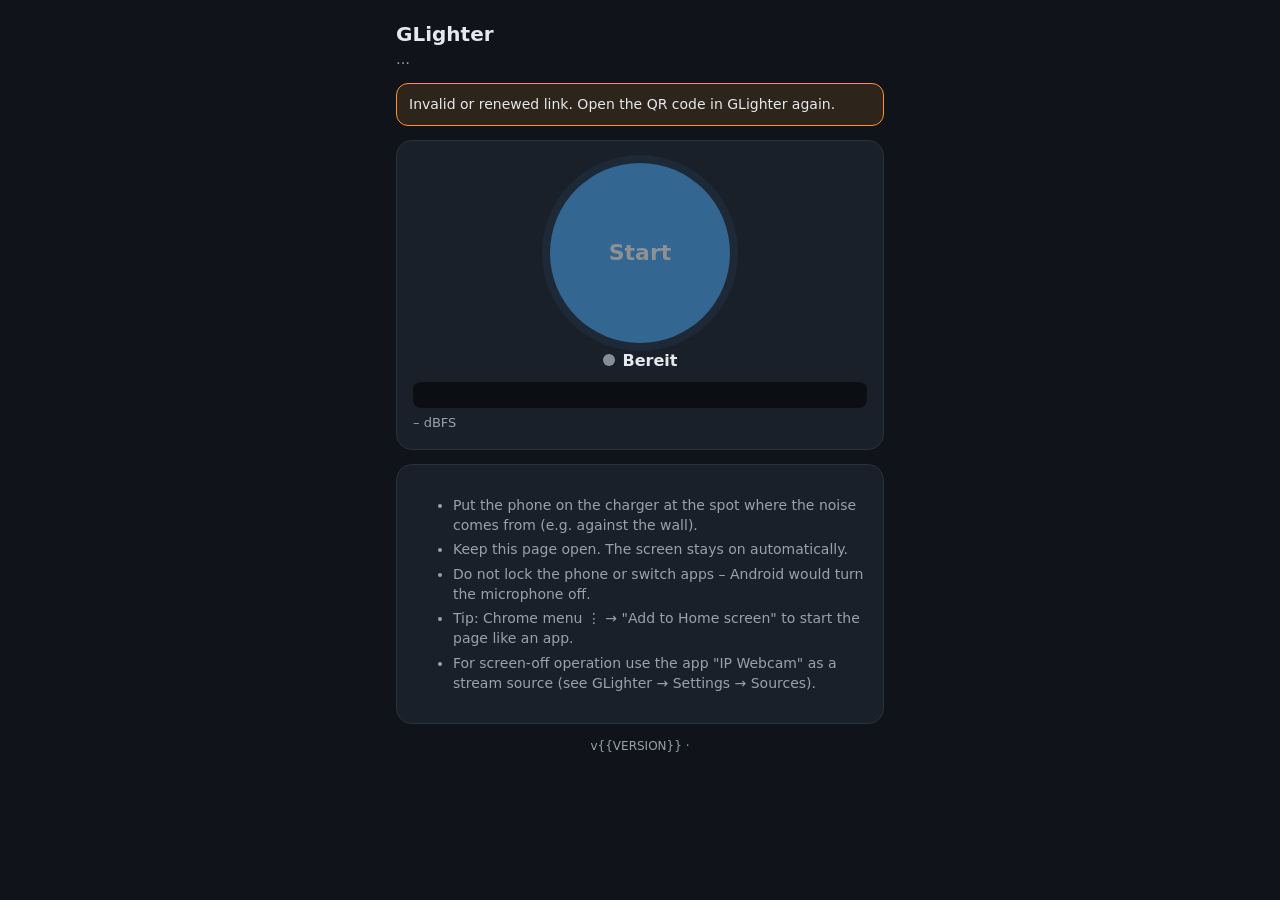
<file: gaslighter/app/web/mic.html>
<!doctype html>
<html lang="de">
<head>
<meta charset="utf-8">
<meta name="viewport" content="width=device-width,initial-scale=1,viewport-fit=cover">
<meta name="theme-color" content="#10141a">
<meta name="mobile-web-app-capable" content="yes">
<title>GLighter – Mikrofon</title>
<style>
:root{--bg:#10141a;--card:#1a2029;--tx:#e6e8eb;--mut:#98a2ad;--bd:#2a313b;--acc:#4dabf7;--thr:#ff922b;--red:#ff6b6b;--ok:#51cf66}
*{box-sizing:border-box}
html,body{margin:0;height:100%;background:var(--bg);color:var(--tx);font:16px/1.45 system-ui,"Segoe UI",Roboto,sans-serif}
.wrap{max-width:520px;margin:0 auto;padding:20px 16px calc(24px + env(safe-area-inset-bottom));display:flex;flex-direction:column;gap:14px;min-height:100%}
h1{font-size:20px;margin:0}.sub{color:var(--mut);font-size:14px}
.card{background:var(--card);border:1px solid var(--bd);border-radius:16px;padding:16px}
#go{width:180px;height:180px;border-radius:50%;border:0;margin:6px auto;display:block;font:700 22px system-ui;color:#fff;background:var(--acc);box-shadow:0 0 0 8px #4dabf722;cursor:pointer;touch-action:manipulation}
#go.on{background:var(--red);box-shadow:0 0 0 8px #ff6b6b22}
#go:disabled{opacity:.5}
.st{display:flex;align-items:center;justify-content:center;gap:8px;font-weight:600}
.dot{width:12px;height:12px;border-radius:50%;background:#868e96}
.dot.ok{background:var(--ok)}.dot.ev{background:var(--red);animation:b 1s infinite}.dot.err{background:var(--thr)}
@keyframes b{50%{opacity:.4}}
.meter{position:relative;height:26px;background:#0b0f14;border-radius:8px;overflow:hidden;margin-top:10px}
.meter i{position:absolute;left:0;top:0;bottom:0;background:linear-gradient(90deg,#2f9e44,#fab005,#e03131);width:0}
.meter b{position:absolute;top:-2px;bottom:-2px;width:3px;background:var(--thr);display:none}
.nums{display:flex;justify-content:space-between;font-size:13px;color:var(--mut);margin-top:6px;font-variant-numeric:tabular-nums}
.tips{font-size:14px;color:var(--mut)}.tips li{margin:4px 0}
.warn{background:#ff922b1f;border:1px solid var(--thr);border-radius:12px;padding:10px 12px;font-size:14px;display:none}
.small{font-size:12px;color:var(--mut);text-align:center}
.mot{display:none}.mot h2{font-size:15px;margin:0 0 8px}.mrow{display:flex;justify-content:space-between;align-items:center;gap:8px;margin:6px 0;font-size:14px}
.mrow b{font-variant-numeric:tabular-nums}.mrow .on{color:var(--red);font-weight:700}
#camv{width:100%;max-height:180px;border-radius:10px;background:#000;object-fit:cover;display:none;margin-top:6px}
.mhint{font-size:12px;color:var(--mut);margin-top:6px}
</style>
</head>
<body>
<div class="wrap">
  <div><h1 id="title">GLighter</h1><div class="sub" id="srcname">…</div></div>
  <div class="warn" id="warn"></div>
  <div class="card">
    <button id="go">Start</button>
    <div class="st"><span class="dot" id="dot"></span><span id="state">Bereit</span></div>
    <div class="meter"><i id="bar"></i><b id="thr"></b></div>
    <div class="nums"><span id="lvl">– dBFS</span><span id="thrv"></span><span id="sent"></span></div>
  </div>
  <div class="card mot" id="mot"><h2 id="mott"></h2>
    <div class="mrow" id="mvr"><span id="mvl"></span><b id="mvv">–</b></div>
    <div class="mrow" id="mtr"><span id="mtl"></span><b id="mtv">–</b></div>
    <div class="mrow" id="mcr"><span id="mcl"></span><b id="mcv">–</b></div>
    <video id="camv" muted playsinline></video>
    <div class="mhint" id="mhint"></div></div>
  <div class="card tips"><ul id="tips"></ul></div>
  <div class="small">v{{VERSION}} · <span id="wl"></span></div>
</div>
<script>
(function () {
'use strict';
const T = {
  de: { start: 'Start', stop: 'Stopp', ready: 'Bereit', connecting: 'Verbinde …', live: 'Sendet', event: 'Störung erkannt', offline: 'Keine Verbindung – versuche erneut …',
    disabled: 'Quelle ist im GLighter ausgeschaltet', paused: 'Aufzeichnung angehalten – Ton wird nicht ausgewertet', hold: 'Angehalten durch Home Assistant', learning: 'Lernt Hintergrund …', denied: 'Mikrofon-Zugriff verweigert. Erlaube das Mikrofon in den Browser-Einstellungen für diese Seite.',
    insecure: 'Diese Seite muss über https:// geöffnet werden, sonst gibt der Browser das Mikrofon nicht frei.',
    hidden: 'Seite war im Hintergrund – Aufnahme läuft weiter, sobald sie wieder sichtbar ist. Bildschirm anlassen!',
    nolink: 'Ungültiger oder erneuerter Link. Öffne den QR-Code im GLighter neu.', busy: 'Dieser Link wird gerade auf einem anderen Gerät benutzt. Dort stoppen oder im GLighter eine eigene Quelle für dieses Handy anlegen.', thr: 'Schwelle', sent: 'gesendet', wlon: 'Bildschirm bleibt an', wloff: 'Bildschirm-Sperre nicht verhinderbar – bitte Display-Timeout verlängern',
    mot: 'Bewegungsmelder', mvib: '🫨 Erschütterung', mtilt: '📐 Neigung', mcam: '🏃 Bewegung im Bild', mon: 'ausgelöst', mhint: 'Ausgewertet wird nur hier auf dem Handy – es werden nur Zahlen gesendet, kein Bild und kein Video. Für Erschütterung das Handy flach auf Boden, Tisch oder an die Wand legen.',
    mden: 'Bewegungssensor nicht freigegeben – in den Browser-Einstellungen für diese Seite „Bewegung und Ausrichtung“ erlauben.', mcden: 'Kamera nicht freigegeben – Bewegung im Bild ist aus.', mnone: 'Dieses Handy hat keinen Bewegungssensor.',
    tips: ['Handy ans Ladegerät und an die Stelle legen, von der der Lärm kommt (z. B. an die Wand).', 'Diese Seite geöffnet lassen. Der Bildschirm bleibt automatisch an und wird nur gedimmt, wenn du die Helligkeit herunterregelst.',
      'Nicht sperren und nicht in eine andere App wechseln – Android schaltet das Mikrofon sonst ab.', 'Tipp: Chrome-Menü ⋮ → „Zum Startbildschirm hinzufügen“, dann startet die Seite wie eine App.',
      'Für Betrieb mit ausgeschaltetem Bildschirm: App „IP Webcam“ als Stream-Quelle verwenden (siehe GLighter → Einstellungen → Quellen).'] },
  en: { start: 'Start', stop: 'Stop', ready: 'Ready', connecting: 'Connecting …', live: 'Sending', event: 'Disturbance detected', offline: 'No connection – retrying …',
    disabled: 'This source is switched off in GLighter', paused: 'Recording paused – sound is not evaluated', hold: 'Paused by Home Assistant', learning: 'Learning background …', denied: 'Microphone access denied. Allow the microphone for this site in the browser settings.',
    insecure: 'This page must be opened via https://, otherwise the browser will not release the microphone.',
    hidden: 'Page was in the background – recording continues once it is visible again. Keep the screen on!',
    nolink: 'Invalid or renewed link. Open the QR code in GLighter again.', busy: 'This link is currently used on another device. Stop it there or create a separate source for this phone in GLighter.', thr: 'Threshold', sent: 'sent', wlon: 'Screen stays on', wloff: 'Cannot keep the screen on – please increase the display timeout',
    mot: 'Motion sensor', mvib: '🫨 Vibration', mtilt: '📐 Tilt', mcam: '🏃 Motion in picture', mon: 'triggered', mhint: 'Evaluated only here on the phone – only numbers are sent, no picture and no video. For vibration lay the phone flat on the floor, a table or against the wall.',
    mden: 'Motion sensor not allowed – allow “motion and orientation” for this site in the browser settings.', mcden: 'Camera not allowed – motion in picture is off.', mnone: 'This phone has no motion sensor.',
    tips: ['Put the phone on the charger at the spot where the noise comes from (e.g. against the wall).', 'Keep this page open. The screen stays on automatically.',
      'Do not lock the phone or switch apps – Android would turn the microphone off.', 'Tip: Chrome menu ⋮ → "Add to Home screen" to start the page like an app.',
      'For screen-off operation use the app "IP Webcam" as a stream source (see GLighter → Settings → Sources).'] }
};
let L = (navigator.language || 'de').toLowerCase().startsWith('de') ? T.de : T.en;
const $ = id => document.getElementById(id);
const m = location.pathname.match(/\/m\/([0-9a-f]{32})/);
const BASE = m ? '/m/' + m[1] : null;
const RATE = 16000, CHUNK_MS = 200;
let ctx = null, stream = null, node = null, src = null, running = false, wakeLock = null;
let acc = new Float32Array(0), queue = [], seq = 0, sending = false, sentBytes = 0, lastOk = 0, failCount = 0;
const sid = Math.random().toString(16).slice(2) + Date.now().toString(16);
let devModel = '', devPv = '';
try { if (navigator.userAgentData && navigator.userAgentData.getHighEntropyValues) navigator.userAgentData.getHighEntropyValues(['model', 'platformVersion']).then(v => { devModel = (v.model || '').slice(0, 40); devPv = (v.platformVersion || '').split('.').slice(0, 2).join('.'); }).catch(() => { }); } catch (e) { }
let MOT = { vib: false, cam: false, tilt: false }, lastT = 0, curT = 0, tG = null, tB = null, tN = 0, curV = 0, curC = 0, lastV = 0, lastC = 0, srvMot = {}, camStream = null, camTimer = 0, motOn = false, gx = 0, gy = 0, gz = 0;
let srvThr = null, srvActive = false, srvLearning = false, srvEnabled = true, srvPaused = false, srvHold = null, localDb = -120;

function tr() {
  $('go').textContent = running ? L.stop : L.start;
  $('mot').style.display = MOT.vib || MOT.cam || MOT.tilt ? 'block' : 'none'; $('mvr').style.display = MOT.vib ? 'flex' : 'none'; $('mtr').style.display = MOT.tilt ? 'flex' : 'none'; $('mcr').style.display = MOT.cam ? 'flex' : 'none';
  $('mott').textContent = L.mot; $('mvl').textContent = L.mvib; $('mtl').textContent = L.mtilt; $('mcl').textContent = L.mcam; if (!$('mhint').dataset.err) $('mhint').textContent = L.mhint;
  $('tips').innerHTML = L.tips.map(s => '<li>' + s.replace(/</g, '&lt;') + '</li>').join('');
}
function warn(msg) { const w = $('warn'); w.style.display = msg ? 'block' : 'none'; w.textContent = msg || ''; }
function setState(txt, cls) { $('state').textContent = txt; $('dot').className = 'dot' + (cls ? ' ' + cls : ''); }

async function info() {
  if (!BASE) { warn(L.nolink); $('go').disabled = true; return; }
  try {
    const j = await (await fetch(BASE + '/info', { cache: 'no-store' })).json();
    if (j.lang === 'en') L = T.en; else if (j.lang === 'de') L = T.de;
    $('srcname').textContent = j.name; document.title = j.name + ' – GLighter';
    if (j.motion) MOT = { vib: !!j.motion.vib, cam: !!j.motion.cam, tilt: !!j.motion.tilt };
    tr();
  } catch (e) { warn(L.nolink); }
}

/* Audio: Float32 beliebiger Rate -> 16 kHz Int16 (gebrochene Leseposition, kein Drift) */
let inBuf = new Float32Array(0), pos = 0;
function onAudio(f32) {
  const ratio = ctx.sampleRate / RATE;
  let part;
  if (ratio === 1) part = f32;
  else {
    const joined = new Float32Array(inBuf.length + f32.length); joined.set(inBuf); joined.set(f32, inBuf.length);
    const out = [];
    while (pos + ratio <= joined.length) {          // Mittelwert ueber das Quellintervall (einfacher Tiefpass)
      const a = Math.floor(pos), b = Math.max(a + 1, Math.floor(pos + ratio));
      let s = 0; for (let k = a; k < b; k++) s += joined[k];
      out.push(s / (b - a)); pos += ratio;
    }
    const used = Math.floor(pos); inBuf = joined.slice(used); pos -= used;
    part = Float32Array.from(out);
  }
  const a2 = new Float32Array(acc.length + part.length); a2.set(acc); a2.set(part, acc.length); acc = a2;
  const need = RATE * CHUNK_MS / 1000;
  while (acc.length >= need) {
    const c = acc.subarray(0, need), pcm = new Int16Array(need); let sq = 0;
    for (let i = 0; i < need; i++) { const v = Math.max(-1, Math.min(1, c[i])); pcm[i] = v < 0 ? v * 32768 : v * 32767; sq += v * v; }
    localDb = 10 * Math.log10(sq / need + 1e-12);
    queue.push({ seq: seq++, buf: pcm.buffer, t: Date.now(), mv: MOT.vib && motOn ? curV : null, mc: MOT.cam && camStream ? curC : null, mt: MOT.tilt && tB ? curT : null }); lastT = curT; curT = 0; lastV = curV; lastC = curC; curV = 0; curC = 0;
    if (queue.length > 900) queue.splice(0, queue.length - 900);       // hoechstens 3 min puffern (Update, WLAN weg); nur im Arbeitsspeicher
    acc = acc.slice(need);
  }
  send();
}
let sentLast = -1, dead = false;
/* Einpegeln: dieses Handy spielt auf Anforderung gleichmäßiges Rauschen (Testgeräusch) */
let toneSrc = null;
function pinkBuf(c) {
  const n = c.sampleRate * 4, b = c.createBuffer(1, n, c.sampleRate), d = b.getChannelData(0);
  let b0 = 0, b1 = 0, b2 = 0, b3 = 0, b4 = 0, b5 = 0, b6 = 0;
  for (let i = 0; i < n; i++) { const w = Math.random() * 2 - 1;
    b0 = 0.99886 * b0 + w * 0.0555179; b1 = 0.99332 * b1 + w * 0.0750759; b2 = 0.96900 * b2 + w * 0.1538520; b3 = 0.86650 * b3 + w * 0.3104856; b4 = 0.55000 * b4 + w * 0.5329522; b5 = -0.7616 * b5 - w * 0.0168980;
    d[i] = (b0 + b1 + b2 + b3 + b4 + b5 + b6 + w * 0.5362) * 0.11; b6 = w * 0.115926; }
  return b;
}
function toneSet(on) {
  if (!ctx) return;
  if (on && !toneSrc) { try { const g = ctx.createGain(); g.gain.value = 0.8; toneSrc = ctx.createBufferSource(); toneSrc.buffer = pinkBuf(ctx); toneSrc.loop = true; toneSrc.connect(g); g.connect(ctx.destination); toneSrc.start(); } catch (e) { toneSrc = null; } }
  else if (!on && toneSrc) { try { toneSrc.stop(); } catch (e) { } toneSrc = null; }
}
let pushAC = null, sendT0 = 0;                       // ab 1.85.53: laufende Übertragung (zum Abbrechen), Beginn
async function send() {
  if (sending || !queue.length || dead) return;
  sending = true; sendT0 = Date.now();
  while (queue.length && running && !dead) {
    // bis zu 1 s auf einmal senden, beim Nachholen bis zu 5 s (spart Anfragen nach Verbindungsabbruch)
    const n = Math.min(queue.length, queue.length > 25 ? 25 : 5), parts = queue.slice(0, n), len = parts.reduce((s, p) => s + p.buf.byteLength, 0);
    const body = new Uint8Array(len); let o = 0; for (const p of parts) { body.set(new Uint8Array(p.buf), o); o += p.buf.byteLength; }
    const last = parts[n - 1];
    try {
      sendT0 = Date.now(); pushAC = new AbortController(); const tmo = setTimeout(() => pushAC.abort(), 8000);   // haengt die Verbindung (WLAN-Wechsel, Server kurz weg): nach 8 s abbrechen und neu – vorher wartete die Seite minutenlang und schickte dann alles in Schueben
      let r;
      try {
        r = await fetch(BASE + '/push?sid=' + sid + '&first=' + parts[0].seq + '&seq=' + last.seq + '&age=' + Math.max(0, Date.now() - last.t) + '&ct=' + Date.now() + (devModel ? '&dev=' + encodeURIComponent(devModel) : '') + (devPv ? '&pv=' + encodeURIComponent(devPv) : '') + motParams(parts),
          { method: 'POST', body, headers: { 'Content-Type': 'application/octet-stream' }, cache: 'no-store', signal: pushAC.signal });
      } finally { clearTimeout(tmo); pushAC = null; }
      if (r.status === 404) { dead = true; warn(L.nolink); setState(L.nolink, 'err'); stop(true); break; }
      if (r.status === 409) { warn(L.busy); setState(L.busy, 'err'); await new Promise(res => setTimeout(res, 5000)); continue; }
      if (!r.ok) throw new Error(r.status);
      const j = await r.json();
      sentLast = last.seq; queue = queue.filter(p => p.seq > sentLast);
      sentBytes += len; lastOk = Date.now(); failCount = 0;
      toneSet(!!j.tone);
      srvThr = j.thr; srvActive = !!j.active; srvLearning = !!j.learning; srvEnabled = j.enabled !== false; srvPaused = !!j.paused; srvHold = j.hold || null; srvMot = j.motion || {};
    } catch (e) {
      failCount++; setState(L.offline, 'err');
      await new Promise(res => setTimeout(res, Math.min(5000, 500 * failCount)));
    }
  }
  sending = false;
}
setInterval(() => {                                   // Waechter: Senden anstossen, wenn Ton wartet und nichts laeuft; eine seit >20 s haengende Uebertragung abbrechen
  if (!running || dead) return;
  if (sending && pushAC && Date.now() - sendT0 > 20000) { try { pushAC.abort(); } catch (e) { } }
  if (!sending && queue.length) send();
}, 2000);

/* Bewegungsmelder: Erschütterung (Beschleunigung ohne Schwerkraft) und Bewegung im Kamerabild – nur hier ausgewertet */
function motParams(parts) {
  let v = null, c = null;
  let tt = null; for (const p of parts) { if (p.mv != null) v = Math.max(v || 0, p.mv); if (p.mc != null) c = Math.max(c || 0, p.mc); if (p.mt != null) tt = Math.max(tt || 0, p.mt); }
  return (v != null ? '&mv=' + v.toFixed(4) : '') + (c != null ? '&mc=' + c.toFixed(2) : '') + (tt != null ? '&mt=' + tt.toFixed(1) : '');
}
function onMotion(e) {
  let x, y, z; const a = e.acceleration;
  if (a && a.x != null) { x = a.x; y = a.y; z = a.z; }
  else { const g = e.accelerationIncludingGravity; if (!g || g.x == null) return; gx = 0.92 * gx + 0.08 * g.x; gy = 0.92 * gy + 0.08 * g.y; gz = 0.92 * gz + 0.08 * g.z; x = g.x - gx; y = g.y - gy; z = g.z - gz; }
  const m = Math.sqrt(x * x + y * y + z * z); if (isFinite(m)) curV = Math.max(curV, m); motOn = true;
  const G = e.accelerationIncludingGravity;                      // Neigung: Lage gegenüber der Ruhelage (erste Sekunden)
  if (MOT.tilt && G && G.x != null) {
    tG = tG ? [0.97 * tG[0] + 0.03 * G.x, 0.97 * tG[1] + 0.03 * G.y, 0.97 * tG[2] + 0.03 * G.z] : [G.x, G.y, G.z]; tN++;
    if (!tB && tN > 120) tB = tG.slice();
    if (tB) { const na = Math.hypot(...tG), nb = Math.hypot(...tB); if (na > 1 && nb > 1) { const c = Math.max(-1, Math.min(1, (tG[0] * tB[0] + tG[1] * tB[1] + tG[2] * tB[2]) / (na * nb))); curT = Math.max(curT, Math.acos(c) * 180 / Math.PI); } }
  }
}
async function motStart() {
  if (MOT.vib || MOT.tilt) {
    try {
      if (typeof DeviceMotionEvent === 'undefined') throw new Error('none');
      if (typeof DeviceMotionEvent.requestPermission === 'function' && await DeviceMotionEvent.requestPermission() !== 'granted') throw new Error('denied');
      window.addEventListener('devicemotion', onMotion);
      setTimeout(() => { if (!motOn && running) { $('mhint').dataset.err = 1; $('mhint').textContent = L.mnone; } }, 4000);
    } catch (e) { $('mhint').dataset.err = 1; $('mhint').textContent = e.message === 'none' ? L.mnone : L.mden; }
  }
  if (MOT.cam) {
    try {
      camStream = await navigator.mediaDevices.getUserMedia({ video: { facingMode: 'environment', width: { ideal: 320 }, height: { ideal: 240 }, frameRate: { ideal: 10, max: 15 } }, audio: false });
      const v = $('camv'); v.srcObject = camStream; v.style.display = 'block'; await v.play().catch(() => { });
      const cv = document.createElement('canvas'); cv.width = 64; cv.height = 48; const g = cv.getContext('2d', { willReadFrequently: true });
      let prev = null;
      camTimer = setInterval(() => {
        if (!v.videoWidth) return;
        g.drawImage(v, 0, 0, 64, 48); const d = g.getImageData(0, 0, 64, 48).data, n = 64 * 48, cur = new Uint8Array(n);
        for (let i = 0; i < n; i++) cur[i] = (d[4 * i] * 3 + d[4 * i + 1] * 6 + d[4 * i + 2]) / 10;
        if (prev) {
          let sh = 0; for (let i = 0; i < n; i++) sh += cur[i] - prev[i]; sh /= n;        // Helligkeit insgesamt (Licht an/aus) herausrechnen
          let k = 0; for (let i = 0; i < n; i++) if (Math.abs(cur[i] - prev[i] - sh) > 24) k++;
          curC = Math.max(curC, 100 * k / n);
        }
        prev = cur;
      }, 200);
    } catch (e) { camStream = null; $('mhint').dataset.err = 1; $('mhint').textContent = L.mcden; }
  }
}
function motStop() {
  window.removeEventListener('devicemotion', onMotion); motOn = false;
  clearInterval(camTimer); camTimer = 0;
  try { camStream && camStream.getTracks().forEach(t => t.stop()); } catch (e) { }
  camStream = null; $('camv').style.display = 'none';
}

const WORKLET = `class P extends AudioWorkletProcessor{constructor(){super();this.b=[];this.n=0}
process(i){const c=i[0]&&i[0][0];if(c){this.b.push(c.slice());this.n+=c.length;if(this.n>=2048){const o=new Float32Array(this.n);let k=0;for(const x of this.b){o.set(x,k);k+=x.length}this.port.postMessage(o,[o.buffer]);this.b=[];this.n=0}}return true}}
registerProcessor('cap',P);`;

async function start() {
  warn('');
  if (!window.isSecureContext || !navigator.mediaDevices) { warn(L.insecure); return; }
  $('go').disabled = true; setState(L.connecting);
  try {
    stream = await navigator.mediaDevices.getUserMedia({ audio: { echoCancellation: false, noiseSuppression: false, autoGainControl: false, channelCount: 1 } });
  } catch (e) { $('go').disabled = false; setState(L.ready); warn(L.denied + ' (' + e.name + ')'); return; }
  try { ctx = new AudioContext({ sampleRate: RATE }); src = ctx.createMediaStreamSource(stream); }
  catch (e) { try { ctx && ctx.close(); } catch (e2) { } ctx = new AudioContext(); src = ctx.createMediaStreamSource(stream); }
  inBuf = new Float32Array(0); pos = 0;
  try {
    const url = URL.createObjectURL(new Blob([WORKLET], { type: 'application/javascript' }));
    await ctx.audioWorklet.addModule(url);
    node = new AudioWorkletNode(ctx, 'cap');
    node.port.onmessage = e => onAudio(e.data);
    src.connect(node);
  } catch (e) {                                   // aeltere Browser
    node = ctx.createScriptProcessor(4096, 1, 1);
    node.onaudioprocess = ev => onAudio(new Float32Array(ev.inputBuffer.getChannelData(0)));
    src.connect(node); node.connect(ctx.destination);
  }
  running = true; $('go').disabled = false; $('go').classList.add('on'); tr();
  keepAwake(); motStart();
}
function stop(keepMsg) {
  toneSet(false);
  running = false;
  try { node && node.disconnect(); src && src.disconnect(); } catch (e) { }
  try { stream && stream.getTracks().forEach(t => t.stop()); } catch (e) { }
  try { ctx && ctx.close(); } catch (e) { }
  motStop();
  node = src = stream = ctx = null; queue = []; acc = new Float32Array(0); inBuf = new Float32Array(0); pos = 0;
  $('go').classList.remove('on'); tr(); if (!keepMsg) setState(L.ready);
  if (wakeLock) { wakeLock.release().catch(() => { }); wakeLock = null; }
}
async function keepAwake() {
  try { if ('wakeLock' in navigator && running) { wakeLock = await navigator.wakeLock.request('screen'); $('wl').textContent = L.wlon; wakeLock.addEventListener('release', () => { wakeLock = null; }); } else if (running) $('wl').textContent = L.wloff; }
  catch (e) { $('wl').textContent = L.wloff; }
}
document.addEventListener('visibilitychange', () => {
  if (document.visibilityState === 'visible' && running) { keepAwake(); if (ctx && ctx.state !== 'running') ctx.resume(); }
  if (document.visibilityState === 'hidden' && running) warn(L.hidden);
});
$('go').addEventListener('click', () => running ? stop() : (dead ? location.reload() : start()));

// Anzeige
const lo = -100, hi = -10, X = v => Math.max(0, Math.min(100, (v - lo) / (hi - lo) * 100));
setInterval(() => {
  if (!running) { $('bar').style.width = '0'; return; }
  if (ctx && ctx.state === 'suspended') ctx.resume().catch(() => { });
  $('bar').style.width = X(localDb) + '%';
  $('lvl').textContent = localDb.toFixed(1) + ' dBFS';
  if (srvThr != null) { $('thr').style.display = 'block'; $('thr').style.left = X(srvThr) + '%'; $('thrv').textContent = L.thr + ' ' + srvThr.toFixed(1); }
  $('sent').textContent = (sentBytes / 1048576).toFixed(1) + ' MB ' + L.sent;
  if (MOT.vib) { $('mvv').textContent = (motOn ? lastV.toFixed(2) + ' m/s²' : '–') + (srvMot.vib ? ' · ' + L.mon : ''); $('mvv').className = srvMot.vib ? 'on' : ''; }
  if (MOT.tilt) { $('mtv').textContent = (tB ? lastT.toFixed(0) + '°' : '–') + (srvMot.tilt ? ' · ' + L.mon : ''); $('mtv').className = srvMot.tilt ? 'on' : ''; }
  if (MOT.cam) { $('mcv').textContent = (camStream ? lastC.toFixed(1) + ' %' : '–') + (srvMot.cam ? ' · ' + L.mon : ''); $('mcv').className = srvMot.cam ? 'on' : ''; }
  if (Date.now() - lastOk < 3000) {
    if (!srvEnabled) setState(L.disabled, 'err');
    else if (srvPaused) setState(L.paused, 'err');
    else if (srvHold) setState(L.hold + ' (' + srvHold + ')', 'err');
    else if (srvActive) setState(L.event, 'ev');
    else setState(srvLearning ? L.learning : L.live, 'ok');
    if (document.visibilityState === 'visible') warn('');
  } else if (lastOk) setState(L.offline, 'err');
}, 250);

tr(); info();
})();
</script>
</body>
</html>
</file>
